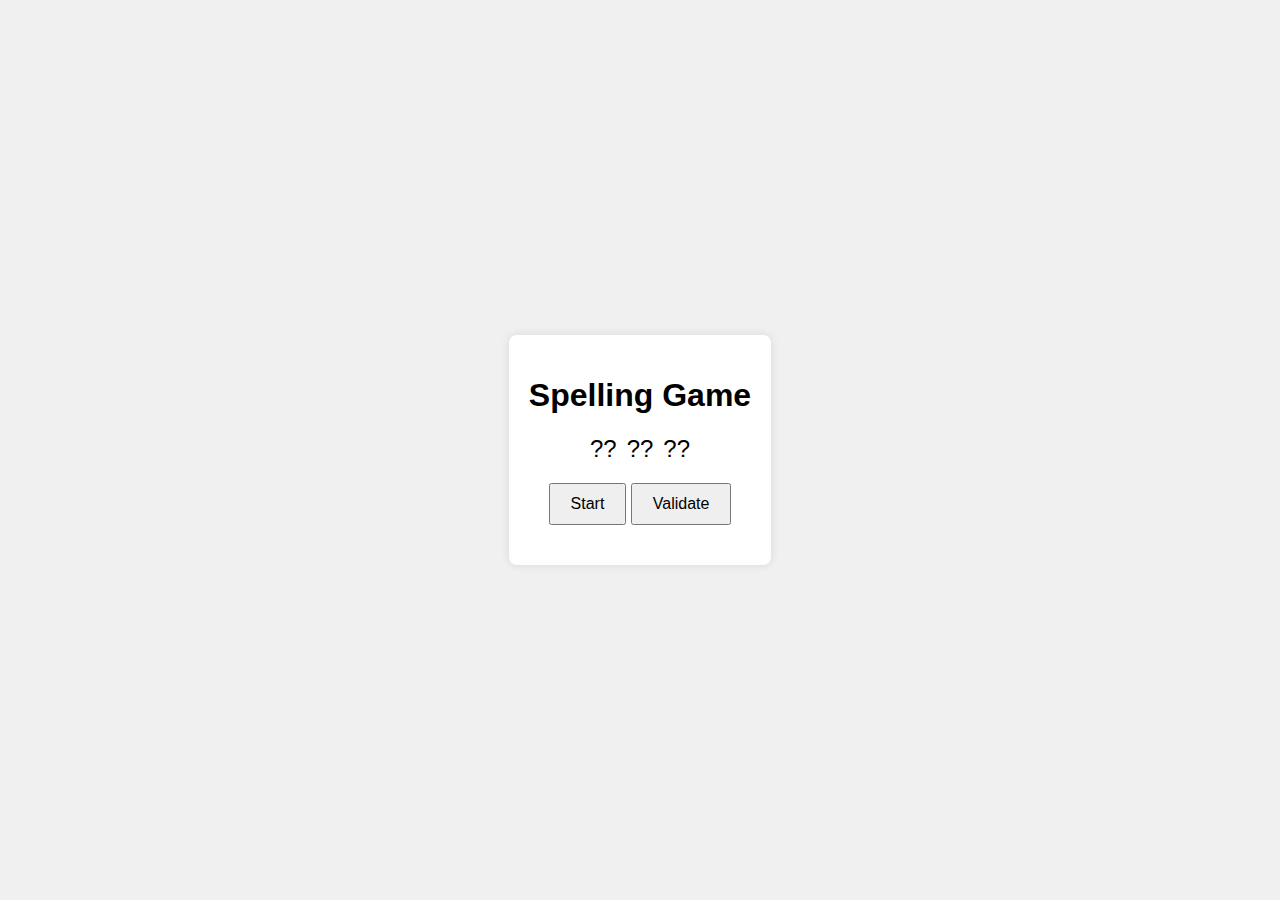
<file: docs/index.html>
<!DOCTYPE html>
<html lang="en">
<head>
  <meta charset="UTF-8">
  <meta name="viewport" content="width=device-width, initial-scale=1.0">
  <title>Spelling Game</title>
  <link rel="stylesheet" href="styles.css">
</head>
<body>
  <div class="container">
    <h1>Spelling Game</h1>
    <div id="lives" class="lives">
      <span class="heart">??</span>
      <span class="heart">??</span>
      <span class="heart">??</span>
    </div>
    <button id="startButton" class="start-button">Start</button>
    <button id="validateButton" class="start-button">Validate</button>
    <button id="repeatButton" class="start-button">Repeat</button>
    <div id="result" class="result"></div>
    <div id="correctWord" class="correct-word"></div>
    <div id="userWord" class="user-word"></div>
  </div>
  <script src="app.js"></script>
</body>
</html>
</file>
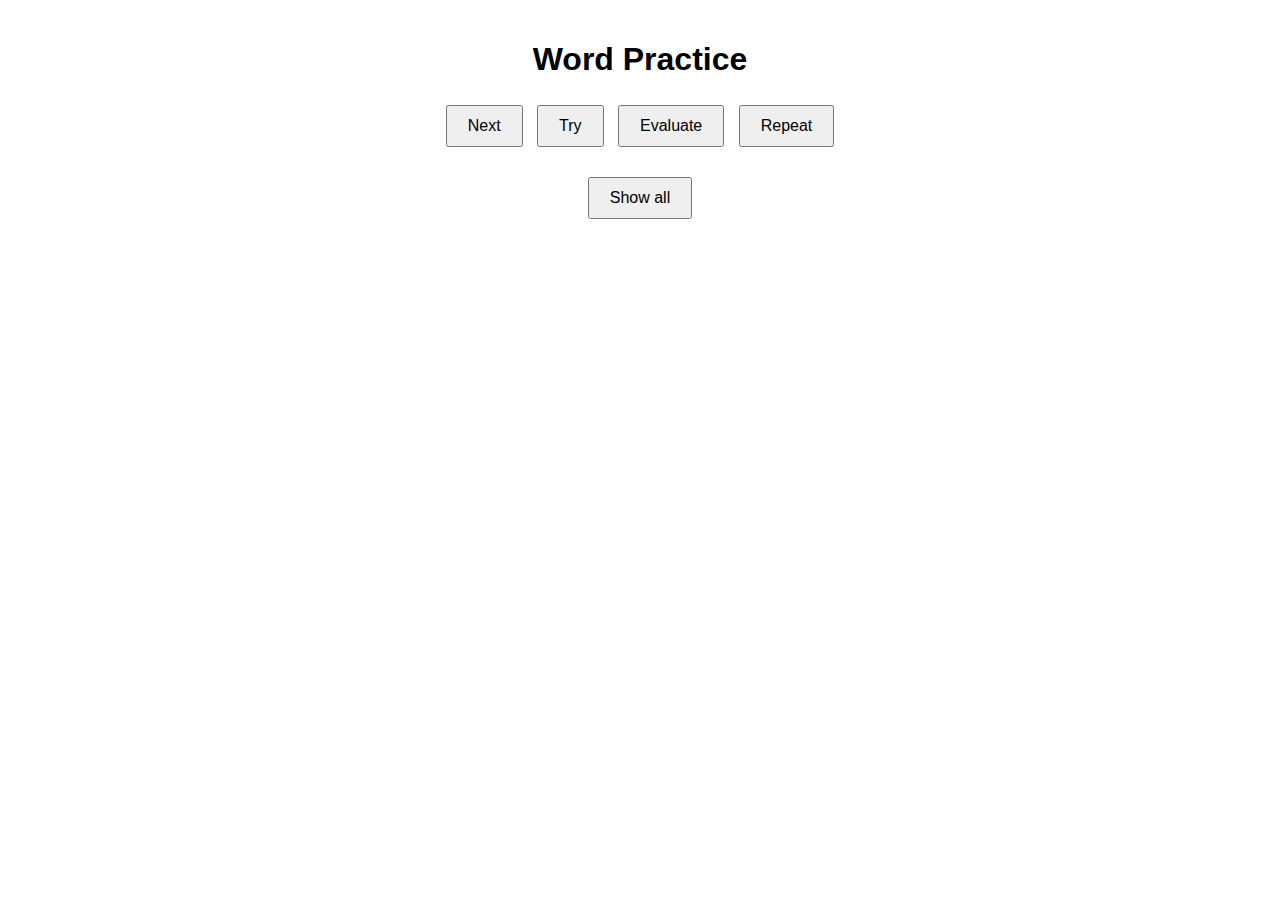
<file: docs/movil.html>
<!DOCTYPE html>
<html lang="en">
<head>
    <meta charset="UTF-8">
    <meta name="viewport" content="width=device-width, initial-scale=1.0">
    <title>Word Practice</title>
    <style>
        body {
            font-family: Arial, sans-serif;
            text-align: center;
            margin: 0;
            padding: 20px;
        }
        button {
            margin: 5px;
            padding: 10px 20px;
            font-size: 16px;
        }
        #result, #finalResult {
            margin-top: 20px;
            font-size: 18px;
            font-weight: bold;
        }
        #finalResult {
            display: none;
        }
        #wordNumber {
            margin-top: 10px;
            font-size: 20px;
        }
        #allWords {
            display: none;
        }
    </style>
</head>
<body>
    <h1>Word Practice</h1>
    <button id="next">Next</button>
    <button id="try">Try</button>
    <button id="evaluate">Evaluate</button>
    <button id="repeat">Repeat</button>
    <div id="wordNumber"></div>
    <div id="result"></div>
    <div id="finalResult">
        <h2>Results</h2>
        <div id="wordResults"></div>
        <button id="show">Show</button>
    </div>
    <button id="showAll">Show all</button>
    <div id="allWords"></div>

    <script>
        const words = [
            "spaghetti", "yesterday", "brainstorm", "calculator", "categories", "classmates", "comprehend", "contribute", "correction", "exchanging",
            "headphones", "illustrate", "overcoming", "mechanical", "mysterious", "suggestion", "unscramble", "vocabulary", "accordingly", "affirmative",
            "comfortable", "demonstrate", "development", "differences", "environment", "imagination", "incorrectly", "information", "magnificent", "performance",
            "preparation", "questioning", "stomachache", "triceratops", "aggressively", "alphabetical", "characterize", "congratulate", "construction", "conversation",
            "descriptions", "disabilities", "disappearing", "explanation", "individually", "pterodactyls", "similarities", "successfully", "supermarkets", "strawberries",
            "odd", "zoo", "alive", "curl", "felt", "gain", "dawn", "dear", "gold", "path",
            "safe", "roof", "aunt", "self", "tuna", "few", "zero", "world", "wait", "uncle",
            "visit", "cheer", "jaw", "paper", "sharp", "sink", "twice", "middle", "paste", "animal",
            "chicken", "banana", "earth", "fever", "follow", "crow", "giant", "degree", "useful", "zebra",
            "cottage", "couch", "evening", "crumb", "decide", "camera", "garden", "false", "gasoline", "fruit",
        ];

        let currentWord = '';
        let spokenWords = ['', '', ''];
        let correctWords = [];
        let currentIndex = 0;
        let recognition;
        let recognitionActive = false;
        let wordResults = [];
        let attempt = 0;

        if ('SpeechRecognition' in window || 'webkitSpeechRecognition' in window) {
            const SpeechRecognition = window.SpeechRecognition || window.webkitSpeechRecognition;
            recognition = new SpeechRecognition();
            recognition.continuous = false;
            recognition.interimResults = false;
            recognition.lang = 'en-US';
            recognition.onresult = function(event) {
                spokenWords[attempt] = event.results[0][0].transcript.trim().toLowerCase();
            };
            recognition.onend = function() {
                recognitionActive = false;
            };
        } else {
            alert('Speech recognition not supported in this browser. Please use Google Chrome.');
        }

        document.getElementById('next').addEventListener('click', () => {
            currentWord = words[Math.floor(Math.random() * words.length)];
            spokenWords = ['', '', ''];
            readWord(currentWord);
            document.getElementById('wordNumber').textContent = `Word ${currentIndex + 1} of 20`;
        });

        document.getElementById('try').addEventListener('click', () => {
            if (recognitionActive) return;
            recognitionActive = true;
            recognition.start();
            attempt = (attempt + 1) % 3;  // Cycle between 0, 1, and 2
        });

        document.getElementById('evaluate').addEventListener('click', () => {
            if (recognitionActive) {
                recognition.stop();
            }
            evaluateWord();
        });

        document.getElementById('repeat').addEventListener('click', () => {
            if (currentWord) {
                readWord(currentWord);
            }
        });

        document.getElementById('show').addEventListener('click', () => {
            showResults();
        });

        document.getElementById('showAll').addEventListener('click', () => {
            showAllWords();
        });

        function readWord(word) {
            const synth = window.speechSynthesis;
            const utterThis = new SpeechSynthesisUtterance(word);
            utterThis.lang = 'en-US';
            synth.speak(utterThis);
        }

        function spellWord(word) {
            const synth = window.speechSynthesis;
            for (let i = 0; i < word.length; i++) {
                const utterThis = new SpeechSynthesisUtterance(word[i]);
                utterThis.lang = 'en-US';
                synth.speak(utterThis);
                setTimeout(() => {}, 500);
            }
        }

        function evaluateWord() {
            const resultDiv = document.getElementById('result');
            const synth = window.speechSynthesis;
            resultDiv.innerHTML = '';
            console.log(spokenWords[0]);
            console.log(spokenWords[1]);
            console.log(spokenWords[2]);
            console.log(currentWord.split('').join(' ') );
            let spokenWordString = spokenWords.join(', ');
            if (
                spokenWords[1] === currentWord.split('').join(' ') 
                ) {
                resultDiv.innerHTML = `Correct<br>Correct word: ${currentWord}<br>Spoken: ${spokenWordString}`;
                correctWords.push(currentWord);
                wordResults.push({ word: currentWord, correct: true, spoken: spokenWordString });
            } else {
                resultDiv.innerHTML = `Incorrect<br>Correct word: ${currentWord}<br>Spoken: ${spokenWordString}`;
                const utterThis = new SpeechSynthesisUtterance('Incorrect. The correct word is ' + currentWord);
                utterThis.lang = 'en-US';
                synth.speak(utterThis);
                setTimeout(() => {
                    spellWord(currentWord);
                    setTimeout(() => {
                        readWord(currentWord);
                    }, (currentWord.length * 500) + 1000);
                }, 1000);
                wordResults.push({ word: currentWord, correct: false, spoken: spokenWordString });
            }
            currentIndex++;
            if (currentIndex === 20) {
                document.getElementById('finalResult').style.display = 'block';
            } else {
                document.getElementById('wordNumber').textContent = `Word ${currentIndex + 1} of 20`;
            }
        }

        function showResults() {
            const wordResultsDiv = document.getElementById('wordResults');
            wordResultsDiv.innerHTML = '';
            wordResults.forEach((result, index) => {
                const wordResultDiv = document.createElement('div');
                wordResultDiv.textContent = `${index + 1}. ${result.word} - ${result.correct ? 'Correct' : 'Incorrect'} (Spoken: ${result.spoken})`;
                const readButton = document.createElement('button');
                readButton.textContent = 'Read';
                readButton.addEventListener('click', () => {
                    readWord(result.word);
                    setTimeout(() => {
                        spellWord(result.word);
                        setTimeout(() => {
                            readWord(result.word);
                        }, (result.word.length * 500) + 1000);
                    }, 1000);
                });
                wordResultDiv.appendChild(readButton);
                wordResultsDiv.appendChild(wordResultDiv);
            });
        }

        function showAllWords() {
            const allWordsDiv = document.getElementById('allWords');
            allWordsDiv.innerHTML = '';
            words.forEach((word, index) => {
                const wordDiv = document.createElement('div');
                wordDiv.textContent = `${index + 1}. ${word}`;
                const readButton = document.createElement('button');
                readButton.textContent = 'Read';
                readButton.addEventListener('click', () => {
                    readWord(word);
                    setTimeout(() => {
                        spellWord(word);
                        setTimeout(() => {
                            readWord(word);
                        }, (word.length * 500) + 1000);
                    }, 1000);
                });
                wordDiv.appendChild(readButton);
                allWordsDiv.appendChild(wordDiv);
            });
            allWordsDiv.style.display = 'block';
        }
    </script>
</body>
</html>
</file>
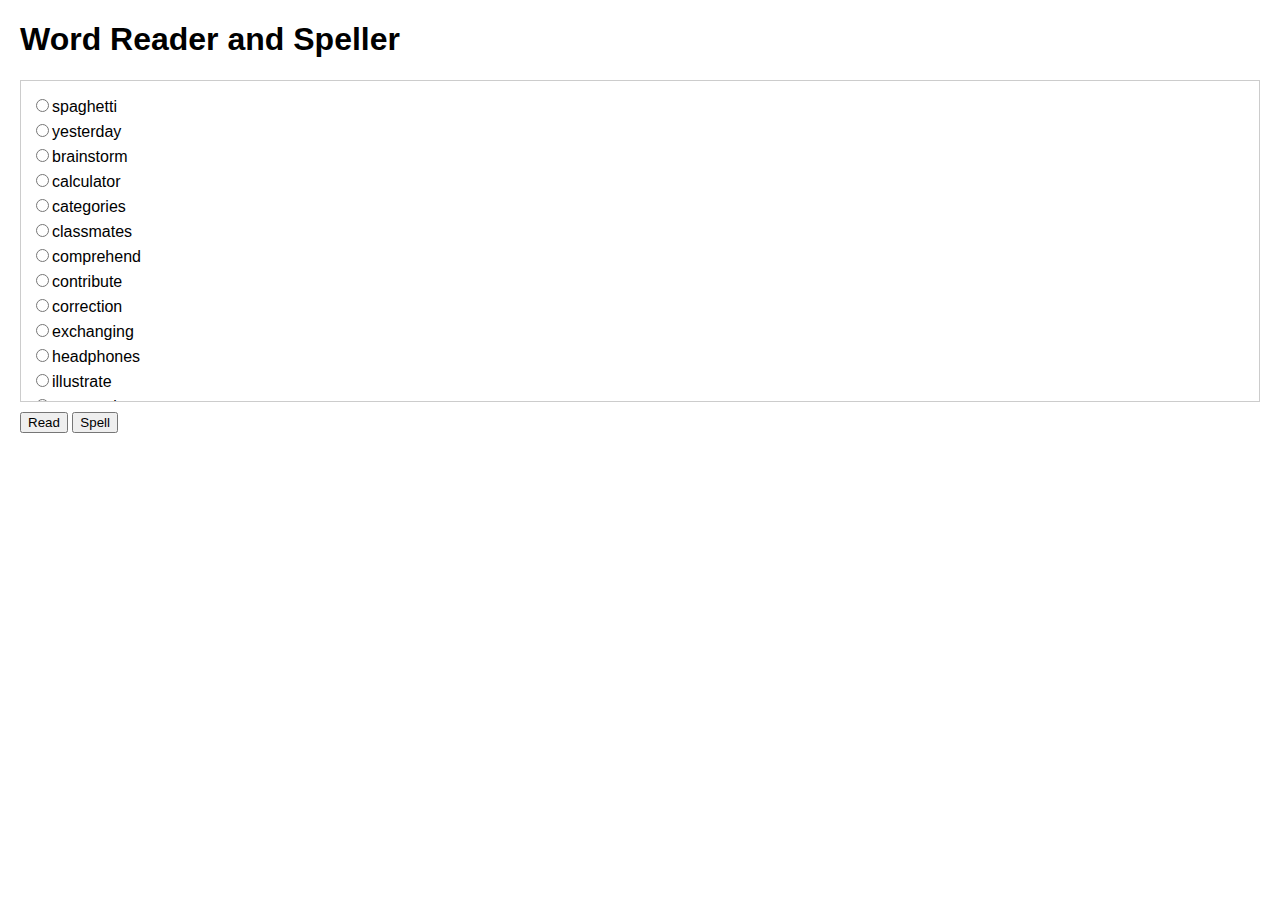
<file: docs/other.html>
<!DOCTYPE html>
<html lang="en">
<head>
    <meta charset="UTF-8">
    <meta name="viewport" content="width=device-width, initial-scale=1.0">
    <title>Word Reader and Speller</title>
    <style>
        body {
            font-family: Arial, sans-serif;
            margin: 20px;
        }
        #wordList {
            max-height: 300px;
            overflow-y: auto;
            border: 1px solid #ccc;
            padding: 10px;
        }
        #wordList div {
            margin: 5px 0;
        }
        button {
            margin: 10px 0;
        }
    </style>
</head>
<body>
    <h1>Word Reader and Speller</h1>
    <div id="wordList"></div>
    <button onclick="readWord()">Read</button>
    <button onclick="spellWord()">Spell</button>

    <script>
        const words = [
            "spaghetti", "yesterday", "brainstorm", "calculator", "categories", "classmates", "comprehend", "contribute", "correction", "exchanging",
            "headphones", "illustrate", "overcoming", "mechanical", "mysterious", "suggestion", "unscramble", "vocabulary", "accordingly", "affirmative",
            "comfortable", "demonstrate", "development", "differences", "environment", "imagination", "incorrectly", "information", "magnificent", "performance",
            "preparation", "questioning", "stomachache", "triceratops", "aggressively", "alphabetical", "characterize", "congratulate", "construction", "conversation",
            "descriptions", "disabilities", "disappearing", "explanation", "individually", "pterodactyls", "similarities", "successfully", "supermarkets", "strawberries",
            "odd", "zoo", "alive", "curl", "felt", "gain", "dawn", "dear", "gold", "path",
            "safe", "roof", "aunt", "self", "tuna", "few", "zero", "world", "wait", "uncle",
            "visit", "cheer", "jaw", "paper", "sharp", "sink", "twice", "middle", "paste", "animal",
            "chicken", "banana", "earth", "fever", "follow", "crow", "giant", "degree", "useful", "zebra",
            "cottage", "couch", "evening", "crumb", "decide", "camera", "garden", "false", "gasoline", "fruit"
        ];

        const wordListDiv = document.getElementById('wordList');

        words.forEach(word => {
            const wordDiv = document.createElement('div');
            const radioButton = document.createElement('input');
            radioButton.type = 'radio';
            radioButton.name = 'word';
            radioButton.value = word;

            wordDiv.appendChild(radioButton);
            wordDiv.appendChild(document.createTextNode(word));
            wordListDiv.appendChild(wordDiv);
        });

        function getSelectedWord() {
            const selectedWord = document.querySelector('input[name="word"]:checked');
            return selectedWord ? selectedWord.value : null;
        }

        function readWord() {
            const word = getSelectedWord();
            if (word) {
                const utterance = new SpeechSynthesisUtterance(word);
                utterance.lang = 'en-US'; // Establece el idioma a ingl�s
                utterance.rate = 0.5; // Ajusta la velocidad de lectura
                speechSynthesis.speak(utterance);
            } else {
                alert('Please select a word to read.');
            }
        }

        function spellWord() {
            const word = getSelectedWord();
            if (word) {
                const letters = word.split('').join(' ');
                const utterance = new SpeechSynthesisUtterance(letters);
                utterance.lang = 'en-US'; // Establece el idioma a ingl�s
                utterance.rate = 0.5; // Ajusta la velocidad de lectura
                speechSynthesis.speak(utterance);
            } else {
                alert('Please select a word to spell.');
            }
        }
    </script>
</body>
</html>
</file>
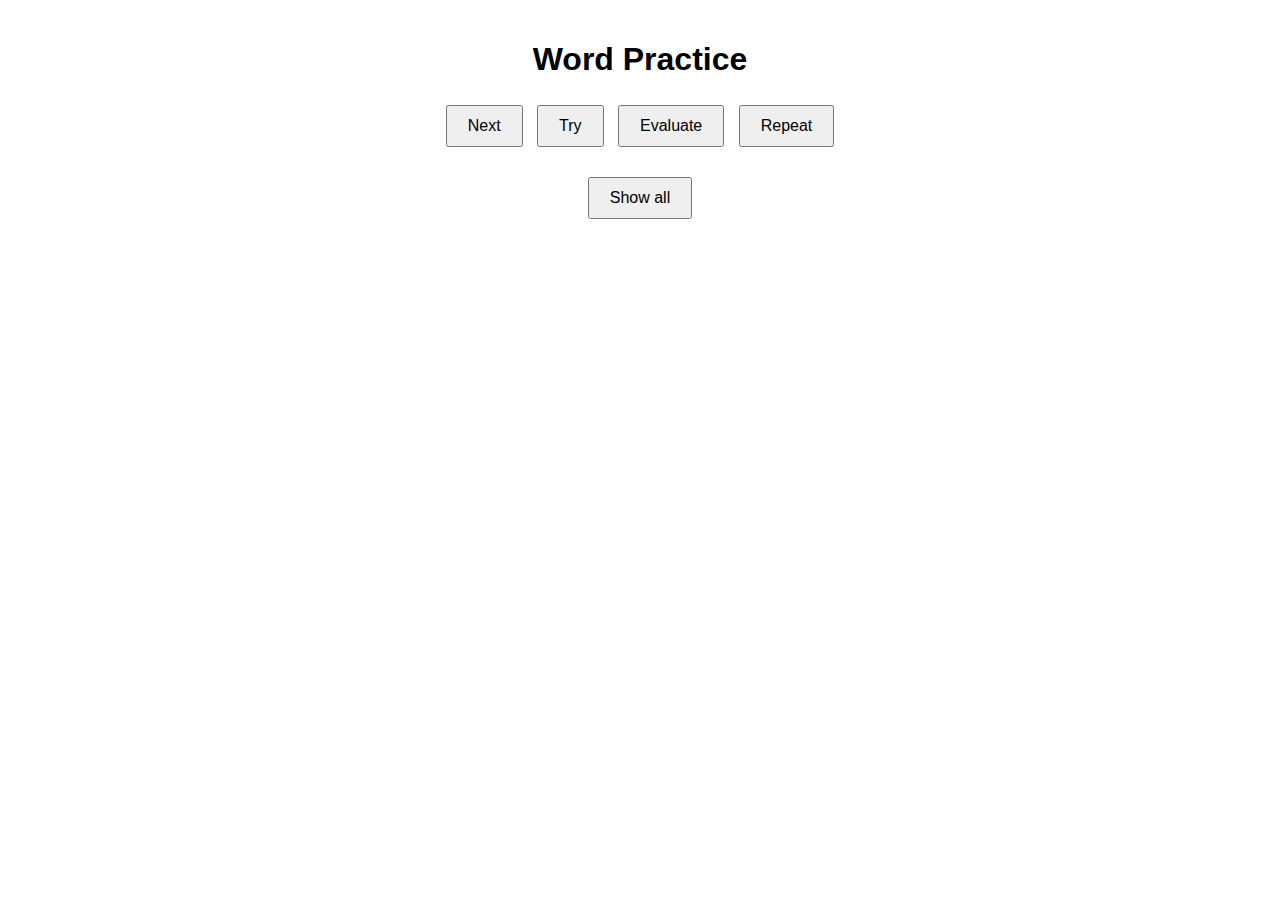
<file: docs/test.html>
<!DOCTYPE html>
<html lang="en">
<head>
    <meta charset="UTF-8">
    <meta name="viewport" content="width=device-width, initial-scale=1.0">
    <title>Word Practice</title>
    <style>
        body {
            font-family: Arial, sans-serif;
            text-align: center;
            margin: 0;
            padding: 20px;
        }
        button {
            margin: 5px;
            padding: 10px 20px;
            font-size: 16px;
        }
        #result, #finalResult {
            margin-top: 20px;
            font-size: 18px;
            font-weight: bold;
        }
        #finalResult {
            display: none;
        }
        #wordNumber {
            margin-top: 10px;
            font-size: 20px;
        }
        #allWords {
            display: none;
        }
    </style>
</head>
<body>
    <h1>Word Practice</h1>
    <button id="next">Next</button>
    <button id="try">Try</button>
    <button id="evaluate">Evaluate</button>
    <button id="repeat">Repeat</button>
    <div id="wordNumber"></div>
    <div id="result"></div>
    <div id="finalResult">
        <h2>Results</h2>
        <div id="wordResults"></div>
        <button id="show">Show</button>
    </div>
    <button id="showAll">Show all</button>
    <div id="allWords"></div>

    <script>
        const words = [
            "spaghetti", "yesterday", "brainstorm", "calculator", "categories", "classmates", "comprehend", "contribute", "correction", "exchanging",
            "headphones", "illustrate", "overcoming", "mechanical", "mysterious", "suggestion", "unscramble", "vocabulary", "accordingly", "affirmative",
            "comfortable", "demonstrate", "development", "differences", "environment", "imagination", "incorrectly", "information", "magnificent", "performance",
            "preparation", "questioning", "stomachache", "triceratops", "aggressively", "alphabetical", "characterize", "congratulate", "construction", "conversation",
            "descriptions", "disabilities", "disappearing", "explanation", "individually", "pterodactyls", "similarities", "successfully", "supermarkets", "strawberries",
            "odd", "zoo", "alive", "curl", "felt", "gain", "dawn", "dear", "gold", "path",
            "safe", "roof", "aunt", "self", "tuna", "few", "zero", "world", "wait", "uncle",
            "visit", "cheer", "jaw", "paper", "sharp", "sink", "twice", "middle", "paste", "animal",
            "chicken", "banana", "earth", "fever", "follow", "crow", "giant", "degree", "useful", "zebra",
            "cottage", "couch", "evening", "crumb", "decide", "camera", "garden", "false", "gasoline", "fruit",
        ];

        let currentWord = '';
        let spokenWords = [];
        let correctWords = [];
        let currentIndex = 0;
        let recognition;
        let recognitionActive = false;
        let wordResults = [];

        if ('webkitSpeechRecognition' in window) {
            recognition = new webkitSpeechRecognition();
            recognition.continuous = false;
            recognition.interimResults = false;
            recognition.lang = 'en-US';
            recognition.onresult = function(event) {
                let spoken = event.results[0][0].transcript.trim().toLowerCase();
                spokenWords.push(spoken);
            };
            recognition.onend = function() {
                recognitionActive = false;
            };
        } else {
            alert('Speech recognition not supported in this browser. Please use Google Chrome.');
        }

        document.getElementById('next').addEventListener('click', () => {
            currentWord = words[Math.floor(Math.random() * words.length)];
            spokenWords = [];
            readWord(currentWord);
            document.getElementById('wordNumber').textContent = `Word ${currentIndex + 1} of 20`;
        });

        document.getElementById('try').addEventListener('click', () => {
            if (recognitionActive) return;
            spokenWords = [];
            recognitionActive = true;
            recognition.start();
        });

        document.getElementById('evaluate').addEventListener('click', () => {
            if (recognitionActive) {
                recognition.stop();
            }
            evaluateWord();
        });

        document.getElementById('repeat').addEventListener('click', () => {
            if (currentWord) {
                readWord(currentWord);
            }
        });

        document.getElementById('show').addEventListener('click', () => {
            showResults();
        });

        document.getElementById('showAll').addEventListener('click', () => {
            showAllWords();
        });

        function readWord(word) {
            const synth = window.speechSynthesis;
            const utterThis = new SpeechSynthesisUtterance(word);
            utterThis.lang = 'en-US';
            synth.speak(utterThis);
        }

        function spellWord(word) {
            const synth = window.speechSynthesis;
            for (let i = 0; i < word.length; i++) {
                const utterThis = new SpeechSynthesisUtterance(word[i]);
                utterThis.lang = 'en-US';
                synth.speak(utterThis);
                setTimeout(() => {}, 500);
            }
        }

        function evaluateWord() {
            const resultDiv = document.getElementById('result');
            const synth = window.speechSynthesis;
            resultDiv.innerHTML = '';
            let spokenWordString = spokenWords.join(', ');
            if (spokenWords.length === 3 &&
                spokenWords[0] === currentWord &&
                spokenWords[1] === currentWord.split('').join(' ') &&
                spokenWords[2] === currentWord) {
                resultDiv.innerHTML = `Correct<br>Correct word: ${currentWord}<br>Spoken: ${spokenWordString}`;
                correctWords.push(currentWord);
                wordResults.push({ word: currentWord, correct: true, spoken: spokenWordString });
            } else {
                resultDiv.innerHTML = `Incorrect<br>Correct word: ${currentWord}<br>Spoken: ${spokenWordString}`;
                const utterThis = new SpeechSynthesisUtterance('Incorrect. The correct word is ' + currentWord);
                utterThis.lang = 'en-US';
                synth.speak(utterThis);
                setTimeout(() => {
                    spellWord(currentWord);
                    setTimeout(() => {
                        readWord(currentWord);
                    }, (currentWord.length * 500) + 1000);
                }, 1000);
                wordResults.push({ word: currentWord, correct: false, spoken: spokenWordString });
            }
            currentIndex++;
            if (currentIndex === 20) {
                document.getElementById('finalResult').style.display = 'block';
            } else {
                document.getElementById('wordNumber').textContent = `Word ${currentIndex + 1} of 20`;
            }
        }

        function showResults() {
            const wordResultsDiv = document.getElementById('wordResults');
            wordResultsDiv.innerHTML = '';
            wordResults.forEach((result, index) => {
                const wordResultDiv = document.createElement('div');
                wordResultDiv.textContent = `${index + 1}. ${result.word} - ${result.correct ? 'Correct' : 'Incorrect'} (Spoken: ${result.spoken})`;
                const readButton = document.createElement('button');
                readButton.textContent = 'Read';
                readButton.addEventListener('click', () => {
                    readWord(result.word);
                    setTimeout(() => {
                        spellWord(result.word);
                        setTimeout(() => {
                            readWord(result.word);
                        }, (result.word.length * 500) + 1000);
                    }, 1000);
                });
                wordResultDiv.appendChild(readButton);
                wordResultsDiv.appendChild(wordResultDiv);
            });
        }

        function showAllWords() {
            const allWordsDiv = document.getElementById('allWords');
            allWordsDiv.innerHTML = '';
            words.forEach((word, index) => {
                const wordDiv = document.createElement('div');
                wordDiv.textContent = `${index + 1}. ${word}`;
                const readButton = document.createElement('button');
                readButton.textContent = 'Read';
                readButton.addEventListener('click', () => {
                    readWord(word);
                    setTimeout(() => {
                        spellWord(word);
                        setTimeout(() => {
                            readWord(word);
                        }, (word.length * 500) + 1000);
                    }, 1000);
                });
                wordDiv.appendChild(readButton);
                allWordsDiv.appendChild(wordDiv);
            });
            allWordsDiv.style.display = 'block';
        }
    </script>
</body>
</html>
</file>
<file: docs/styles.css>
/* styles.css */
body {
    font-family: Arial, sans-serif;
    display: flex;
    justify-content: center;
    align-items: center;
    height: 100vh;
    margin: 0;
    background-color: #f0f0f0;
  }
  
  .container {
    text-align: center;
    background: white;
    padding: 20px;
    border-radius: 8px;
    box-shadow: 0 0 10px rgba(0, 0, 0, 0.1);
  }
  
  .lives {
    margin-bottom: 20px;
  }
  
  .heart {
    font-size: 24px;
    margin: 0 5px;
  }
  
  .start-button {
    padding: 10px 20px;
    font-size: 16px;
  }
  
  .result, .correct-word, .user-word {
    margin-top: 20px;
    font-size: 18px;
    font-weight: bold;
  }
</file>
